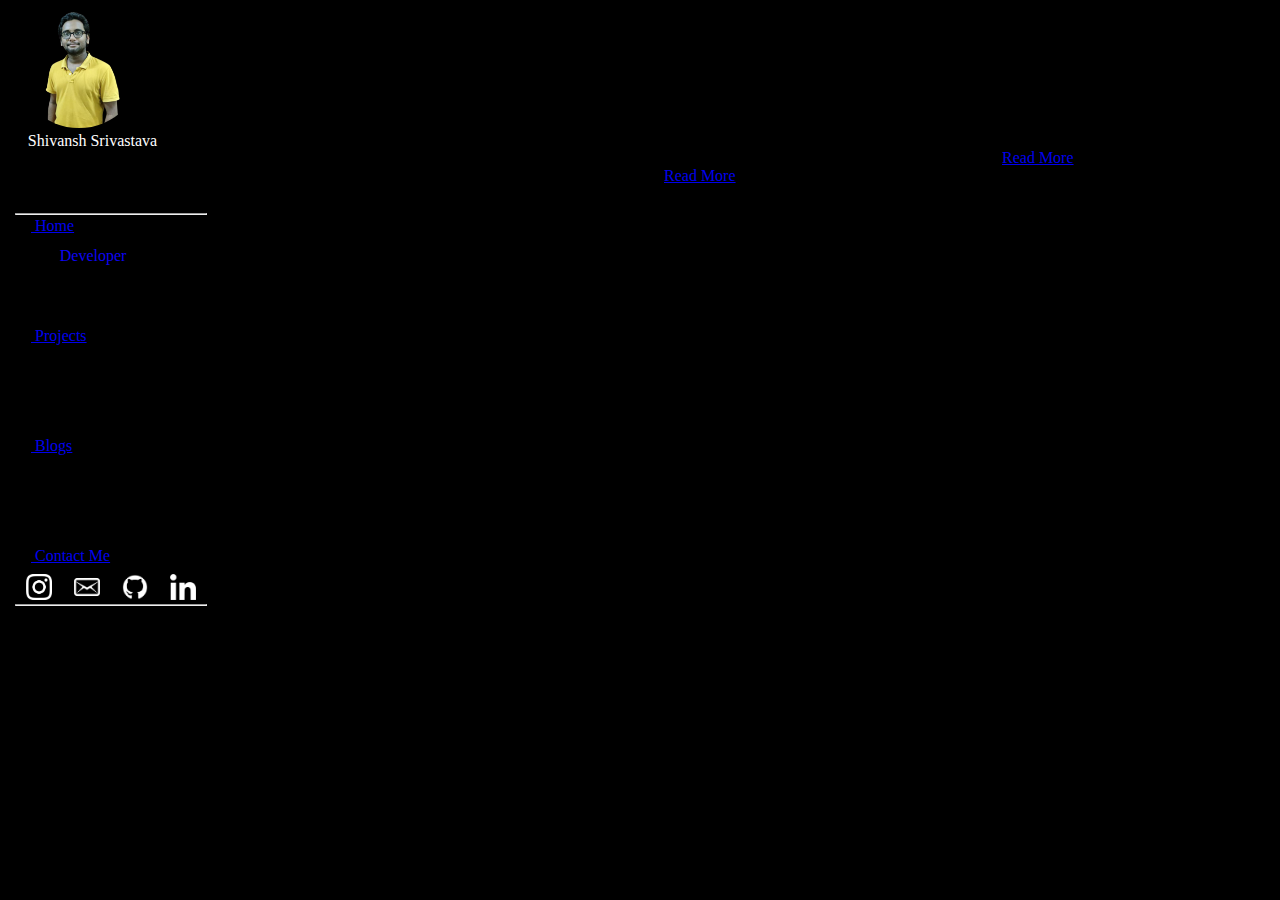
<file: blog.html>
<!DOCTYPE html>
<html lang="en">
<head>
    <meta charset="UTF-8">
    <meta http-equiv="X-UA-Compatible" content="IE=edge">
    <meta name="viewport" content="width=device-width, initial-scale=1.0">
    <link href="https://cdn.jsdelivr.net/npm/bootstrap@5.2.1/dist/css/bootstrap.min.css" rel="stylesheet" integrity="sha384-iYQeCzEYFbKjA/T2uDLTpkwGzCiq6soy8tYaI1GyVh/UjpbCx/TYkiZhlZB6+fzT" crossorigin="anonymous">
    <link rel="stylesheet" href="sidebar.css">
    <link rel="stylesheet" href="transition.css">
    <link rel="stylesheet" href="blog.css">
    <title>Blog</title>
</head>
<body>
    <div class="container">
    <div class="d-flex flex-column flex-shrink-0 p-3 text-dark bg-warning" style="width: 15vw; height: 100vh;">
      <div class="myImage">
        <img src="./images/newPhoto.png" alt="">
      </div>
      <div class="name">
        Shivansh Srivastava
      </div>
      <div id=flip>
        <div><div>Developer</div></div>
        <div><div>Entrepreneur</div></div>
        <div><div>Sportsman</div></div>
    </div>
        <a href="/" class="d-flex align-items-center mb-3 mb-md-0 me-md-auto text-white text-decoration-none">
          <svg class="bi me-2" width="40" height="32"><use xlink:href="#bootstrap"></use></svg>
        </a>
        <hr class="top">
        <ul class="nav nav-pills flex-column mb-auto">
          <li class="index">
            <a href="index.html" class="nav-link text-white" aria-current="page">
              <svg class="bi me-2" width="16" height="16"><use xlink:href="#home"></use></svg>
              Home
            </a>
          </li>
          <li class="project">
            <a href="Projects.html" class="nav-link text-white">
              <svg class="bi me-2" width="16" height="16"><use xlink:href="#table"></use></svg>
              Projects
            </a>
          </li>
          <li class="blog">
            <a href="blog.html" class="nav-link active bg-light text-warning">
              <svg class="bi me-2" width="16" height="16"><use xlink:href="#grid"></use></svg>
              Blogs
            </a>
          </li>
          <li class="contact">
            <a href="contact.html" class="nav-link text-white">
              <svg class="bi me-2" width="16" height="16"><use xlink:href="#people-circle"></use></svg>
              Contact Me
            </a>
          </li>
        </ul>

        <div class="transferLinks">
          <a href="https://www.instagram.com/vulcan_centaur/"><img src="./images/insta.png" alt=""></a>
          <a href="mailto:shinusrivastava@gmail.com?subject=Type%20your%20title%20here&amp;body=Talk%20to%20me%20buddy" target="_blank"><img src="./images/email.png" alt=""></a>
          <a href="https://github.com/Shivansh1917"><img src="./images/github.png" alt=""></a>
          <a href="https://www.linkedin.com/in/shivansh-srivastava-066b69193/"><img src="./images/linked.png" alt=""></a>
      </div>
        <hr>
      </div>
      <div class="main">
        <div class="ProjectContainer">
            <div class="Heading text-warning">My Blogs</div>
            <div class="Blogs display-flex">

                <div class="row text-light">
                    <div class="col-sm">
                        <!-- Blogs Html Code  -->
                        <div class="card bg-warning" style="width: 18rem;">
                          <div class="card-body ">
                            <h5 class="card-title">Getting Started with Cloud Computing</h5>
                            <p class="card-text">A beginner friendly article to help newbie developers understand what cloud computing is!</p>
                            <a href="https://cfi.iitm.ac.in/blog/new-blog-eCB4Nn0a8jqE" class="btn btn-light text-warning stretched-link">Read More</a>
                          </div>
                        </div>
                        <div class="card bg-warning" style="width: 18rem;">
                          <div class="card-body ">
                            <h5 class="card-title">MUZERO</h5>
                            <p class="card-text">A look at MuZero, the most advanced reinforcement algorithm ever</p>
                            <a href="https://cfi.iitm.ac.in/blog/muzero--the-undefeatable-player-FXLFngjSnGMa" class="btn btn-light text-warning stretched-link">Read More</a>
                          </div>
                        </div>
                    </div>
        
                          
                    </div>


                  </div>

                    </div>
                  </div>
    </div>
</div>
    <script src="https://cdn.jsdelivr.net/npm/bootstrap@5.2.1/dist/js/bootstrap.bundle.min.js" integrity="sha384-u1OknCvxWvY5kfmNBILK2hRnQC3Pr17a+RTT6rIHI7NnikvbZlHgTPOOmMi466C8" crossorigin="anonymous"></script>
</body>
</html>
</file>
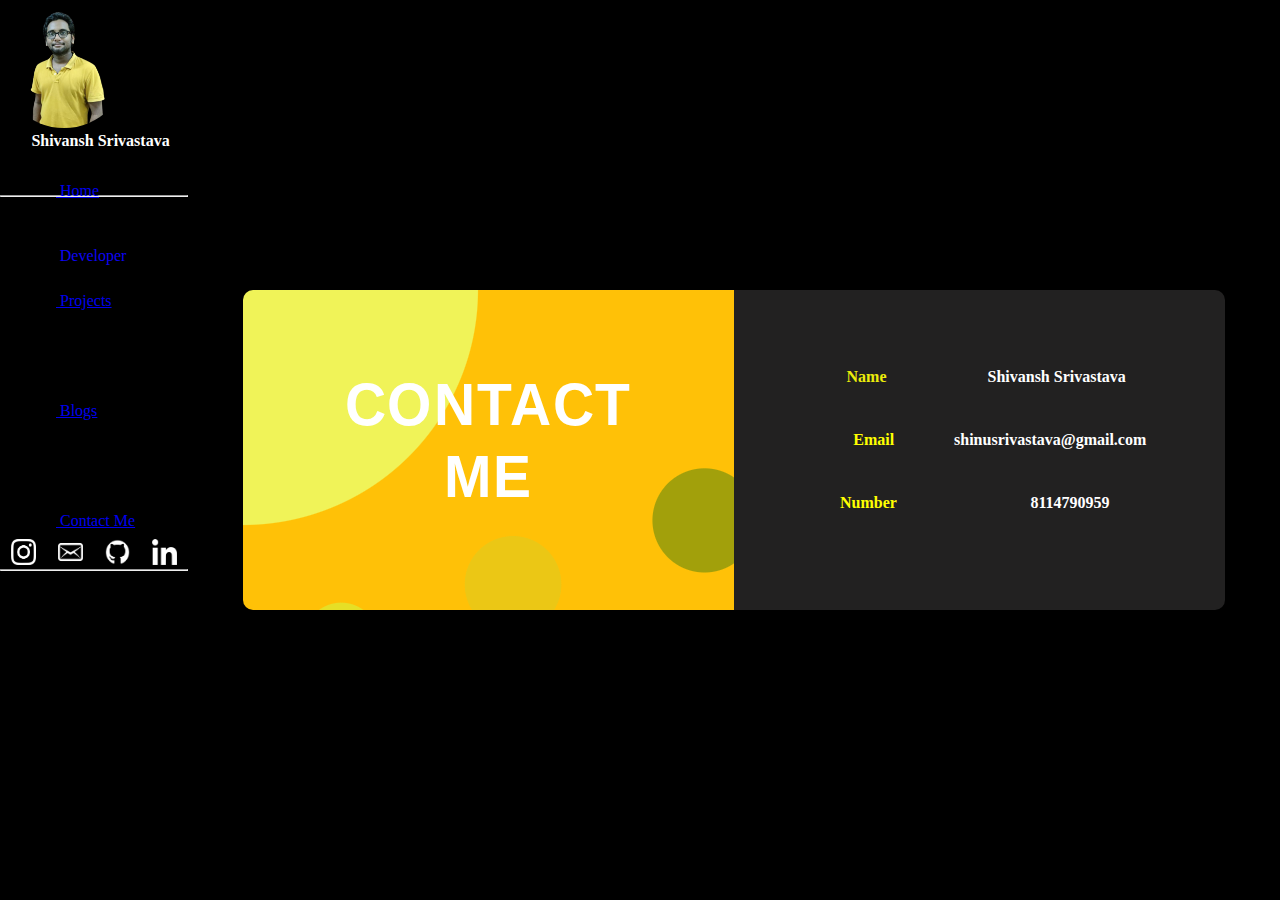
<file: contact.html>
<!DOCTYPE html>
<html lang="en">
<head>
    <meta charset="UTF-8">
    <meta http-equiv="X-UA-Compatible" content="IE=edge">
    <meta name="viewport" content="width=device-width, initial-scale=1.0">
    <link href="https://cdn.jsdelivr.net/npm/bootstrap@5.2.1/dist/css/bootstrap.min.css" rel="stylesheet" integrity="sha384-iYQeCzEYFbKjA/T2uDLTpkwGzCiq6soy8tYaI1GyVh/UjpbCx/TYkiZhlZB6+fzT" crossorigin="anonymous">
  <link rel="stylesheet" href="sidebar.css">
  <link rel="stylesheet" href="transition.css">
  <link rel="stylesheet" href="contact.css">
    <title>Document</title>
</head>
<body>
        <div class="d-flex flex-column flex-shrink-0 p-3 text-dark bg-warning" style="width: 15vw; height: 100vh;">
          <div class="myImage">
            <img src="./images/newPhoto.png" alt="">
          </div>
          <div class="name">
            Shivansh Srivastava
          </div>
          <div id=flip>
            <div><div>Developer</div></div>
            <div><div>Entrepreneur</div></div>
            <div><div>Sportsman</div></div>
        </div>
            <a href="/" class="d-flex align-items-center mb-3 mb-md-0 me-md-auto text-white text-decoration-none">
              <svg class="bi me-2" width="40" height="32"><use xlink:href="#bootstrap"></use></svg>
            </a>
            <hr class="top">
            <ul class="nav nav-pills flex-column mb-auto">
              <li class="index">
                <a href="index.html" class="nav-link text-white" aria-current="page">
                  <svg class="bi me-2" width="16" height="16"><use xlink:href="#home"></use></svg>
                  Home
                </a>
              </li>
              <li class="project">
                <a href="Projects.html" class="nav-link text-white">
                  <svg class="bi me-2" width="16" height="16"><use xlink:href="#table"></use></svg>
                  Projects
                </a>
              </li>
              <li class="blog">
                <a href="blog.html" class="nav-link text-white">
                  <svg class="bi me-2" width="16" height="16"><use xlink:href="#grid"></use></svg>
                  Blogs
                </a>
              </li>
              <li class="contact">
                <a href="contact.html" class="nav-link active bg-light text-warning">
                  <svg class="bi me-2" width="16" height="16"><use xlink:href="#people-circle"></use></svg>
                  Contact Me
                </a>
              </li>
            </ul>
    
            <div class="transferLinks">
              <a href="https://www.instagram.com/vulcan_centaur/"><img src="./images/insta.png" alt=""></a>
              <a href="mailto:shinusrivastava@gmail.com?subject=Type%20your%20title%20here&amp;body=Talk%20to%20me%20buddy" target="_blank"><img src="./images/email.png" alt=""></a>
              <a href="https://github.com/Shivansh1917"><img src="./images/github.png" alt=""></a>
              <a href="https://www.linkedin.com/in/shivansh-srivastava-066b69193/"><img src="./images/linked.png" alt=""></a>
          </div>
            <hr>
          </div>
          <section id="contactDetails">
            <div class="contact-box">
              <div class="contact-links">
                <h2>CONTACT</h2>
                <h2>ME</h2>
              </div>
              <div class="contact-form-wrapper">
                  <div class="name">
                    <p class="head">Name</p>
                    <p class="answer">Shivansh Srivastava</p>
                  </div>
                  <div class="email">
                    <p class="head">Email</p>
                    <p class="answer">shinusrivastava@gmail.com</p>
                  </div>
                  <div class="number">
                    <p class="head">Number</p>
                    <p class="answer">8114790959</p>
                  </div>
              </div>
            </div>
          </section>

</body>
</html>
</file>
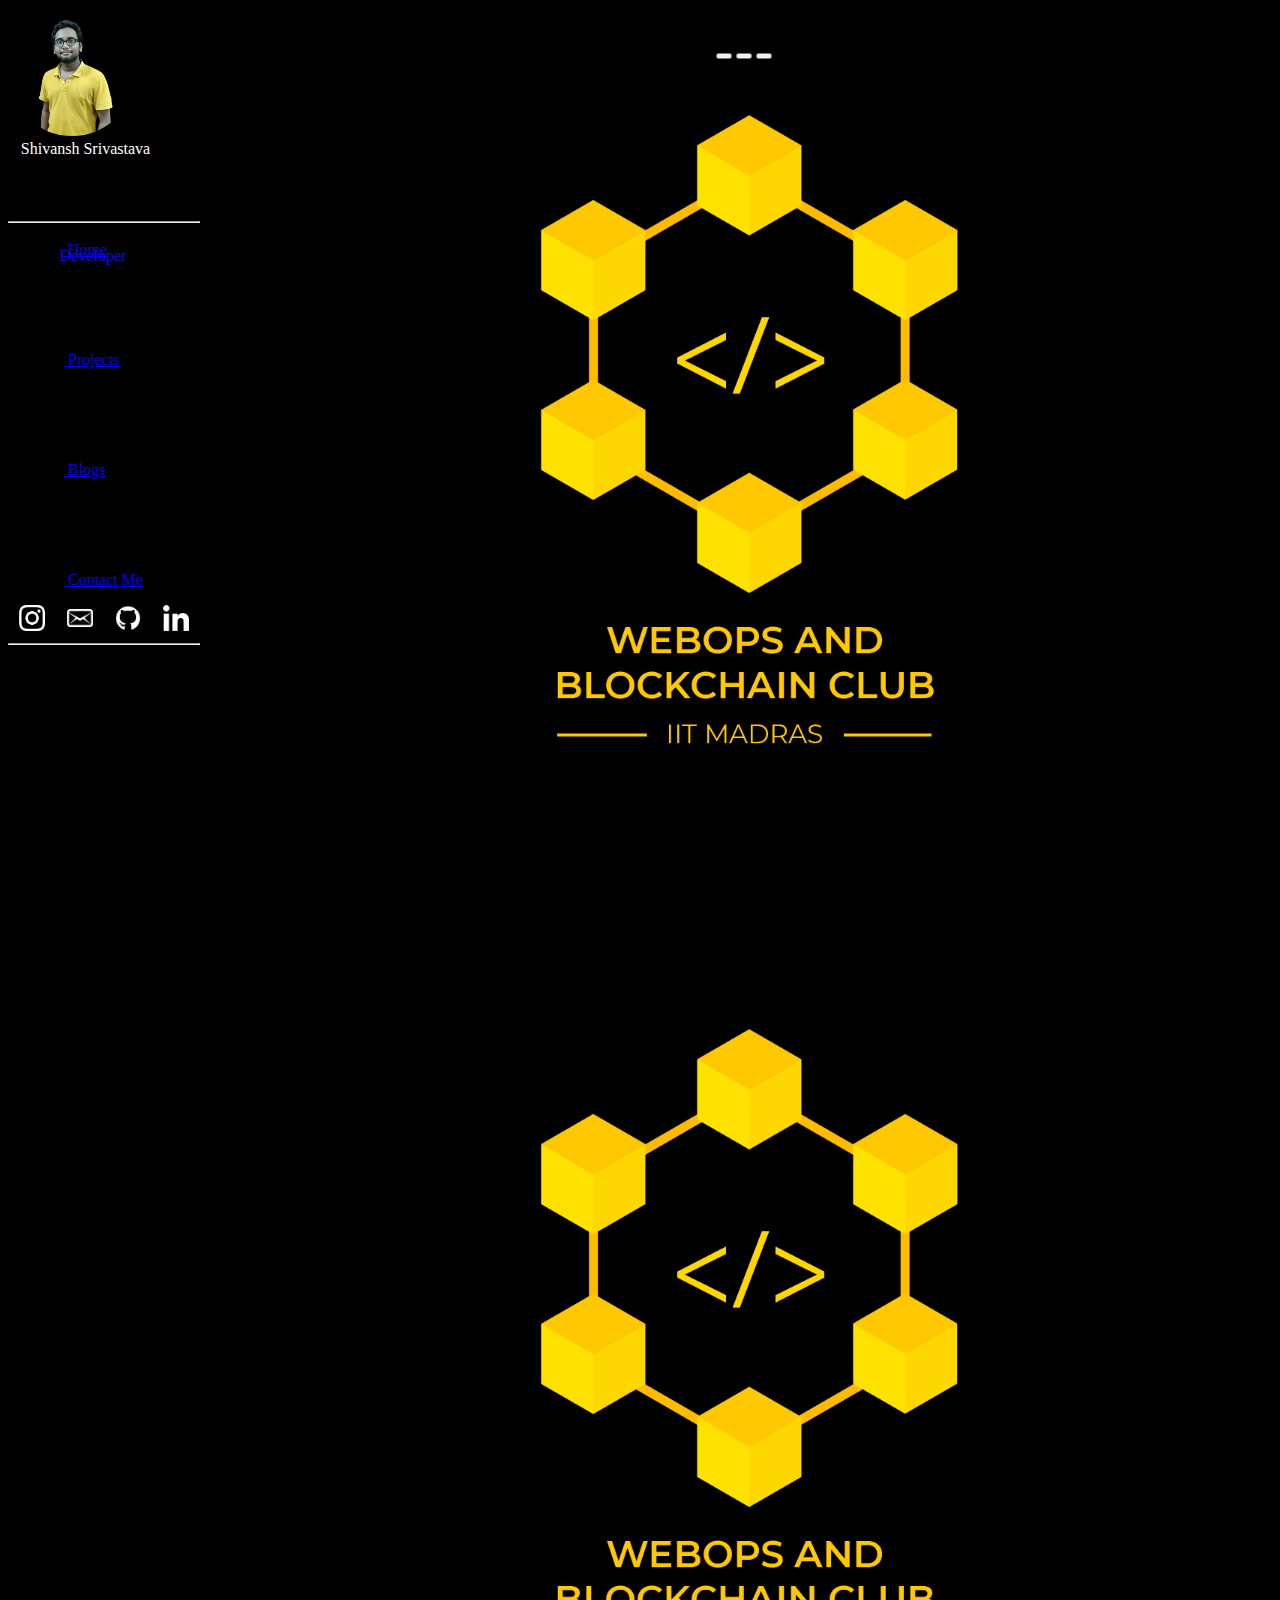
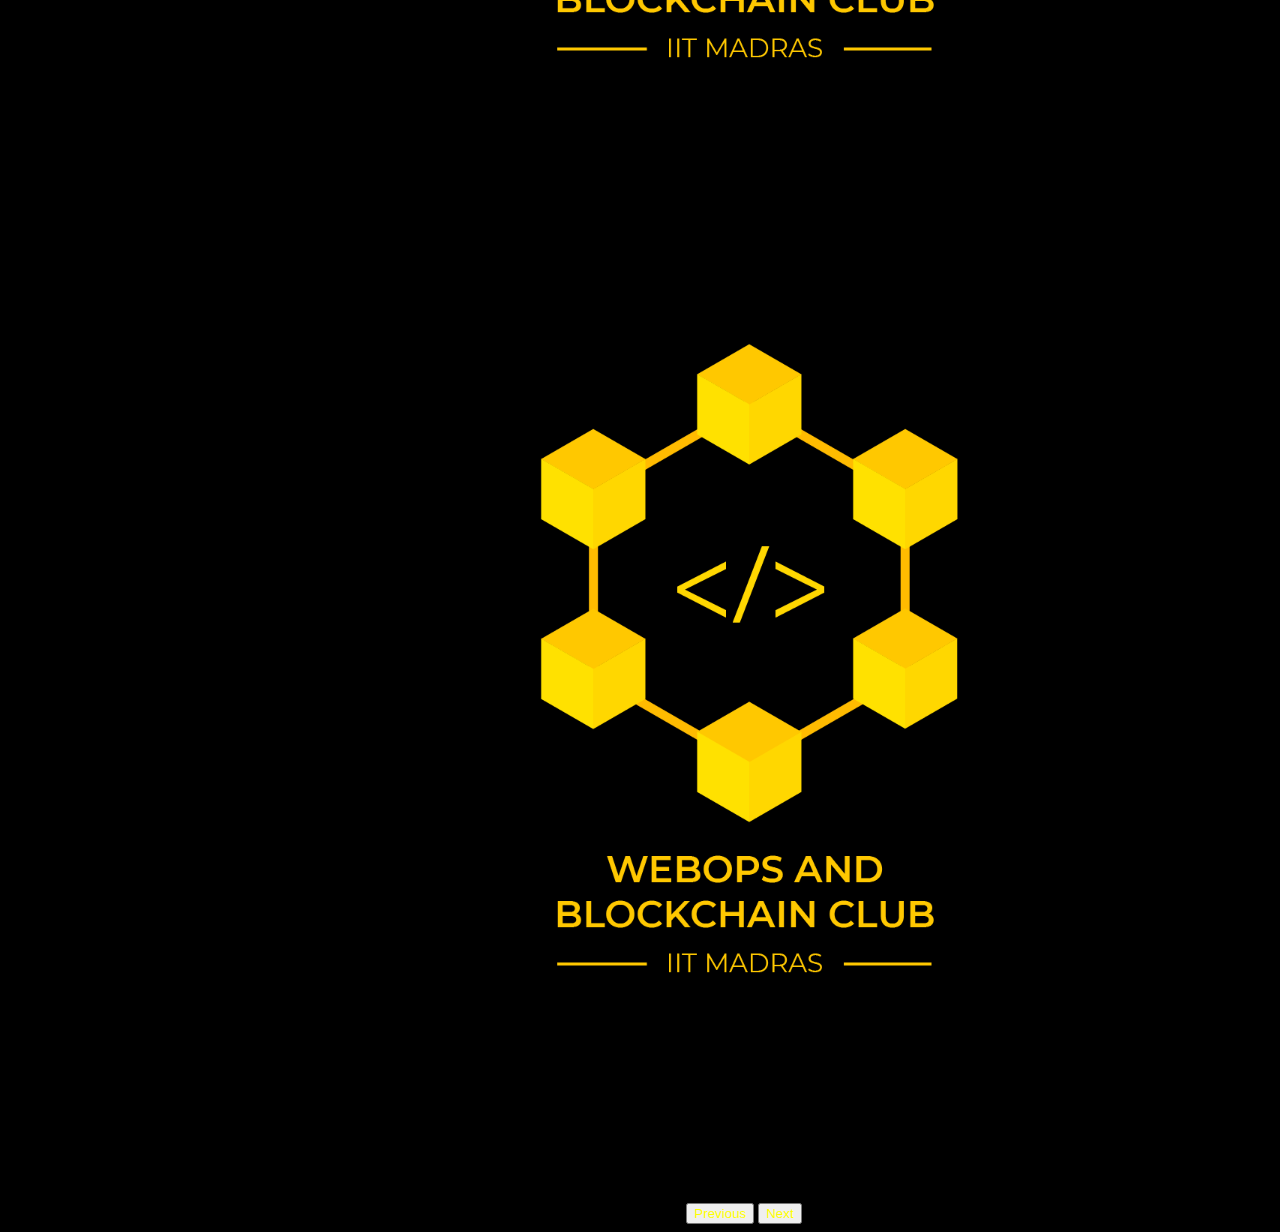
<file: Projects.html>
<!DOCTYPE html>
<html lang="en">
<head>
    <meta charset="UTF-8">
    <meta http-equiv="X-UA-Compatible" content="IE=edge">
    <meta name="viewport" content="width=device-width, initial-scale=1.0">
    <link href="https://cdn.jsdelivr.net/npm/bootstrap@5.2.1/dist/css/bootstrap.min.css" rel="stylesheet" integrity="sha384-iYQeCzEYFbKjA/T2uDLTpkwGzCiq6soy8tYaI1GyVh/UjpbCx/TYkiZhlZB6+fzT" crossorigin="anonymous">
    <link rel="stylesheet" href="sidebar.css">
    <link rel="stylesheet" href="transition.css">
    <link rel="stylesheet" href="project.css">
    <title>Project</title>
</head>
<body class="main">
  <div class="container">
    <div class="d-flex flex-column flex-shrink-0 p-3 text-dark bg-warning" style="width: 15vw; height: 100vh;">
      <div class="myImage">
        <img src="./images/newPhoto.png" alt="">
      </div>
      <div class="name">
        Shivansh Srivastava
      </div>
      <div id=flip>
        <div><div>Developer</div></div>
        <div><div>Entrepreneur</div></div>
        <div><div>Sportsman</div></div>
    </div>
        <a href="/" class="d-flex align-items-center mb-3 mb-md-0 me-md-auto text-white text-decoration-none">
          <svg class="bi me-2" width="40" height="32"><use xlink:href="#bootstrap"></use></svg>
        </a>
        <hr class="top">
        <ul class="nav nav-pills flex-column mb-auto">
          <li class="index">
            <a href="index.html" class="nav-link text-white" aria-current="page">
              <svg class="bi me-2" width="16" height="16"><use xlink:href="#home"></use></svg>
              Home
            </a>
          </li>
          <li class="project">
            <a href="Projects.html" class="nav-link active bg-light text-warning">
              <svg class="bi me-2" width="16" height="16"><use xlink:href="#table"></use></svg>
              Projects
            </a>
          </li>
          <li class="blog">
            <a href="blog.html" class="nav-link text-white">
              <svg class="bi me-2" width="16" height="16"><use xlink:href="#grid"></use></svg>
              Blogs
            </a>
          </li>
          <li class="contact">
            <a href="contact.html" class="nav-link text-white">
              <svg class="bi me-2" width="16" height="16"><use xlink:href="#people-circle"></use></svg>
              Contact Me
            </a>
          </li>
        </ul>

        <div class="transferLinks">
          <a href="https://www.instagram.com/vulcan_centaur/"><img src="./images/insta.png" alt=""></a>
          <a href="mailto:shinusrivastava@gmail.com?subject=Type%20your%20title%20here&amp;body=Talk%20to%20me%20buddy" target="_blank"><img src="./images/email.png" alt=""></a>
          <a href="https://github.com/Shivansh1917"><img src="./images/github.png" alt=""></a>
          <a href="https://www.linkedin.com/in/shivansh-srivastava-066b69193/"><img src="./images/linked.png" alt=""></a>
      </div>
        <hr>
      </div>
      <div class="main">

 
        
        <div class="ProjectContainer">
            <div class="devInfo">
                <div class="Heading text-warning">My Projects</div>
                <div id="carouselExampleCaptions" class="carousel slide" data-bs-ride="false">
                  <div class="carousel-indicators">
                    <button type="button" data-bs-target="#carouselExampleCaptions" data-bs-slide-to="0" class="active" aria-current="true" aria-label="Slide 1"></button>
                    <button type="button" data-bs-target="#carouselExampleCaptions" data-bs-slide-to="1" aria-label="Slide 2"></button>
                    <button type="button" data-bs-target="#carouselExampleCaptions" data-bs-slide-to="2" aria-label="Slide 3"></button>
                  </div>
                  <div class="carousel-inner">
                    <div class="carousel-item active">
                      <img src="./images/WebopsandBlockchainLogo.2dd064ac.png" class="d-block w-100" alt="...">
                      <div class="carousel-caption d-none d-md-block">
                        <h5>First slide label</h5>
                        <p>Some representative placeholder content for the first slide.</p>
                      </div>
                    </div>
                    <div class="carousel-item">
                      <img src="./images/WebopsandBlockchainLogo.2dd064ac.png" class="d-block w-100" alt="...">
                      <div class="carousel-caption d-none d-md-block">
                        <h5>Second slide label</h5>
                        <p>Some representative placeholder content for the second slide.</p>
                      </div>
                    </div>
                    <div class="carousel-item">
                      <img src="./images/WebopsandBlockchainLogo.2dd064ac.png" class="d-block w-100" alt="...">
                      <div class="carousel-caption d-none d-md-block">
                        <h5>Third slide label</h5>
                        <p>Some representative placeholder content for the third slide.</p>
                      </div>
                    </div>
                  </div>
                  <button class="carousel-control-prev" type="button" data-bs-target="#carouselExampleCaptions" data-bs-slide="prev">
                    <span class="carousel-control-prev-icon" aria-hidden="true"></span>
                    <span class="visually-hidden">Previous</span>
                  </button>
                  <button class="carousel-control-next" type="button" data-bs-target="#carouselExampleCaptions" data-bs-slide="next">
                    <span class="carousel-control-next-icon" aria-hidden="true"></span>
                    <span class="visually-hidden">Next</span>
                  </button>
                </div>
                
                   
            </div>              
        </div>
    </div>        
    </div>
    
    <script src="https://cdn.jsdelivr.net/npm/bootstrap@5.2.1/dist/js/bootstrap.bundle.min.js" integrity="sha384-u1OknCvxWvY5kfmNBILK2hRnQC3Pr17a+RTT6rIHI7NnikvbZlHgTPOOmMi466C8" crossorigin="anonymous"></script>
</body>
</html>
</file>
<file: sidebar.css>
.myImage{
    left: 4vw;
}
.myImage img{
    width: 10vw;
    border-radius: 50%;
}

.name{
    color: white;
    margin-left: 1vw;
}
.top{
    margin-top: 3vh;
}

.project{
    margin-top: 10vh;
}

.blog{
    margin-top: 10vh;
}

.contact{
    margin-top: 10vh;    
}

.transferLinks{
    display: flex;
    justify-content: space-around;
    margin-top: 1vh;;
}

.transferLinks img{
    height: 2vw;
}
</file>
<file: transition.css>
@import url('https://fonts.googleapis.com/css?family=Roboto:700');

  #containers {
    color:rgb(255, 255, 255);
    font-size:36px;
    font-weight:bold;
    padding-top:200px;  
    position:fixed;
    width:100%;
    bottom:60%;
    display:flex;
    /* margin-left: 194px; */
    flex-direction: column;
  }
  
  #flip {
    height:50px;
    overflow:hidden;
    position: absolute;
    top: 27vh;
    left: -1.5vw;
  }
  
  #flip > div > div {
    color:rgb(13, 5, 242);
    padding:4px 12px;
    height:45px;
    margin-bottom:45px;
    display:inline-block;
    margin-left: 67px;
}
  
  #flip div:first-child {
    animation: show 5s linear infinite;
  }

  
  @keyframes show {
    0% {margin-top:-270px;}
    5% {margin-top:-180px;}
    33% {margin-top:-180px;}
    38% {margin-top:-90px;}
    66% {margin-top:-90px;}
    71% {margin-top:0px;}
    99.99% {margin-top:0px;}
    100% {margin-top:-270px;}
  }
</file>
<file: blog.css>
*{
    margin: 0;
    padding: 0;
}


body{
    background-color: black;
}

.d-flex{
    margin-left: -6.5vw;
}
.ProjectContainer {
    top: 2vh;
    text-align: center;
    margin-left: 8vw;
}

.container {
    margin-left: 0px !important;
    padding-left: 0px !important;
    margin-right: 0px !important;
    padding-right: 0px !important;
    display: flex;
    justify-content: space-around;
}


.Heading{
    font-size: 30px;
}

.Blogs {
    margin-top: 5vh;
}

.card {
    margin-top: 2vh;
}

.col-sm{
    display: flex;
}

.col-sm .card{
    margin-left: 50px;
}
</file>
<file: contact.css>
@import url('https://fonts.googleapis.com/css2?family=Poppins:ital,wght@0,100;0,200;0,300;0,400;0,500;0,600;0,700;0,800;0,900;1,100;1,200;1,300;1,400;1,500;1,600;1,700;1,800;1,900&display=swap');

@import url('https://fonts.googleapis.com/css2?family=Arimo:ital,wght@0,400;0,500;0,600;0,700;1,400;1,500;1,600;1,700&display=swap');

* {
  margin: 0;
  box-sizing: border-box;
}

body {
    display: flex;
    justify-content: space-around;
    background-color: #000000;
}



.links ul{
    list-style: none;
}

#contactDetails {
  display: flex;
  justify-content: center;
  align-items: center;
  width: 87vw;
}

.contact-box {
  width: clamp(100px, 90%, 1000px);
  margin: 80px 50px;
  display: flex;
  flex-wrap: wrap;
}

.contact-links, .contact-form-wrapper {
  width: 50%;
  padding: 8% 5% 10% 5%;
}


.contact-links {
  background:
    radial-gradient(
      circle at 55% 92%, #ebc715 0 12%, transparent 12.2%
    ), 
    radial-gradient(
      circle at 94% 72%, #a2a00b 0 10%, transparent 10.2%
    ), 
    radial-gradient(
      circle at 20% max(78%, 350px), #e6df26 0 7%, transparent 7.2%
    ), 
    radial-gradient(
      circle at 0% 0%, #f0f358 0 40%, transparent 40.2%
    ), 
    #1f2e43;
  border-radius: 10px 0 0 10px;
  background-color: #ffc107;
}

.contact-form-wrapper {
  background-color: #2a2828d1;
  border-radius: 0 10px 10px 0;
  color: white;
}


.name{
display: flex;
justify-content: space-around;
padding-bottom: 5vh;
font-weight: bold;
}

.name .head{
color: rgb(236, 236, 11); 
}
.email{
display: flex;
justify-content: space-around;
margin-left: 40px;
padding-bottom: 5vh;
font-weight: bold;
}

.email .head{
color: yellow;  
}
.number{
display: flex;  
justify-content: space-around;
margin-left: -10px;
font-weight: bold;
}
.number .head{
color: yellow;
}
h2 {
  font-family: 'Arimo', sans-serif;
  color: #fff;
  font-size: clamp(30px, 6vw, 60px);
  letter-spacing: 2px;
  text-align: center;
  transform: scale(.95, 1);
}

.links {
  display: flex;
  flex-wrap: wrap;
  justify-content: center;
  padding-top: 50px;
}

.d-flex ul {
  margin-top: -17px;
}

.top{
  margin-top: -4vh;
}
</file>
<file: project.css>
.main{
    background-color: rgb(0, 0, 0);
    width: 85vw;
    margin-right: -15vw;
}
.ProjectContainer {
    top: 2vh;
    text-align: center;
}

.container {
    display: flex;
    margin-left: 0px !important;
    padding-left: 0px !important;
    margin-right: 0px !important;
    padding-right: 0px !important;
}
.carousel-item img {
    height: 90vh;
    width: 90vh;
}

.carousel-caption{
    padding: 3px;
}

.Heading{
    font-size: 30px;
}

button{
    color: yellow;
}
</file>
